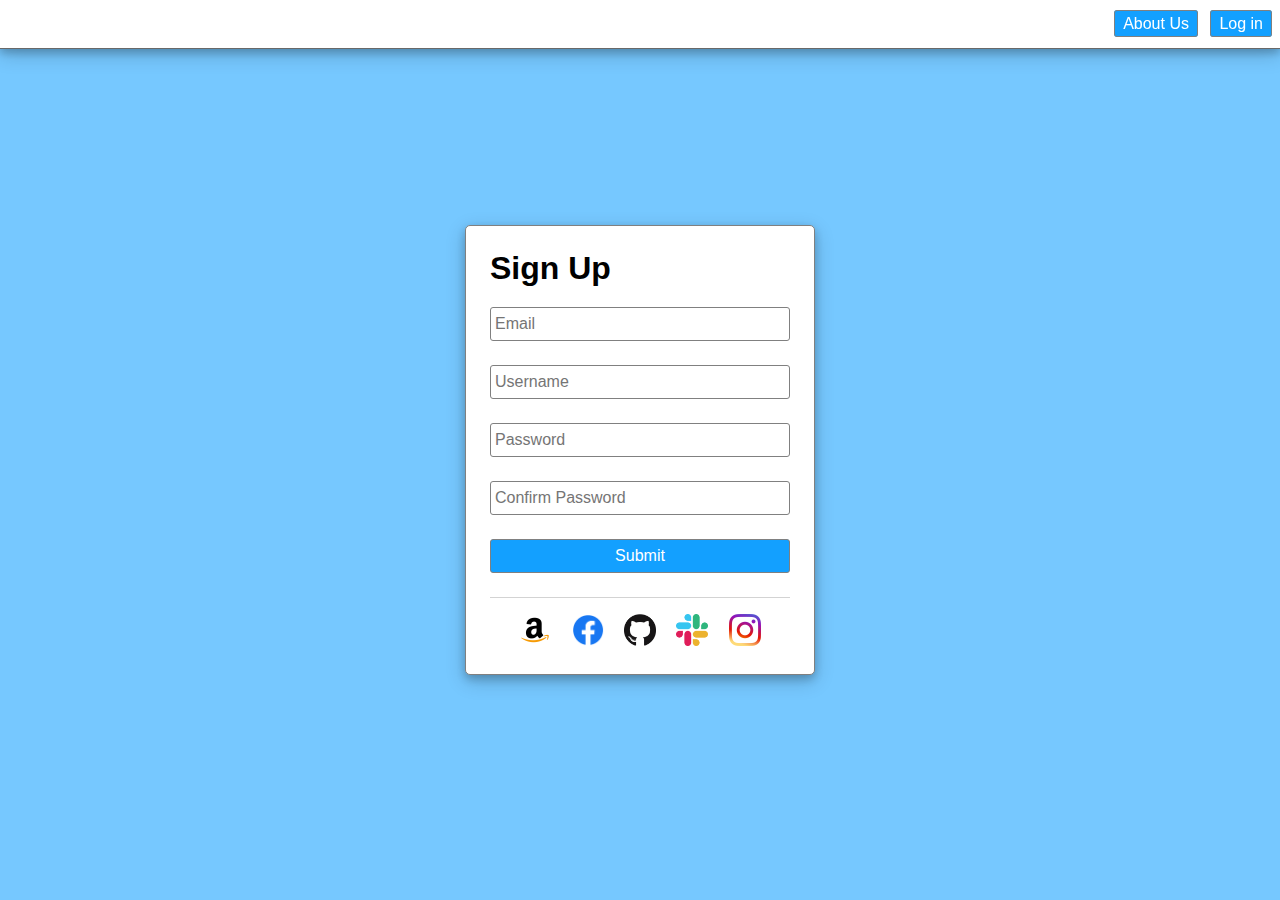
<file: index.html>
<!DOCTYPE html>
<html lang="en">
<head>
  <meta charset="UTF-8">
  <meta http-equiv="X-UA-Compatible" content="IE=edge">
  <meta name="viewport" content="width=device-width, initial-scale=1.0">
  <link rel="stylesheet" href="./main.css" />
  <title>Register Page</title>
</head>
<body>
  <header>
    <a href="#">About Us</a>
    <a href="#">Log in</a>
  </header>
  <div class="container">
    <h1>Sign Up</h1>
    <form>
      <div>
        <input type="email" placeholder="Email" name="email" required />
      </div>
      <div>
        <input type="text" placeholder="Username" name="username" required />
      </div>
      <div>
        <input type="password" placeholder="Password" name="password" required />
      </div>
      <div>
        <input type="password" placeholder="Confirm Password" name="confirmPassword" required />
      </div>
      <div>
        <button type="submit">Submit</button>
      </div>
    </form>
    <footer>
      <img src="./assets/Amazon.png" height="32" width="32" alt="Amazon Icon">
      <img src="./assets/Facebook.png" height="32" width="32" alt="Facebook Icon">
      <img src="./assets/GitHub.png" height="32" width="32" alt="GitHub Icon">
      <img src="./assets/Slack.png" height="32" width="32" alt="Slack Icon">
      <img src="./assets/Instagram.png" height="32" width="32" alt="Instagram Icon">
    </footer>
  </div>
</body>
</html>
</file>
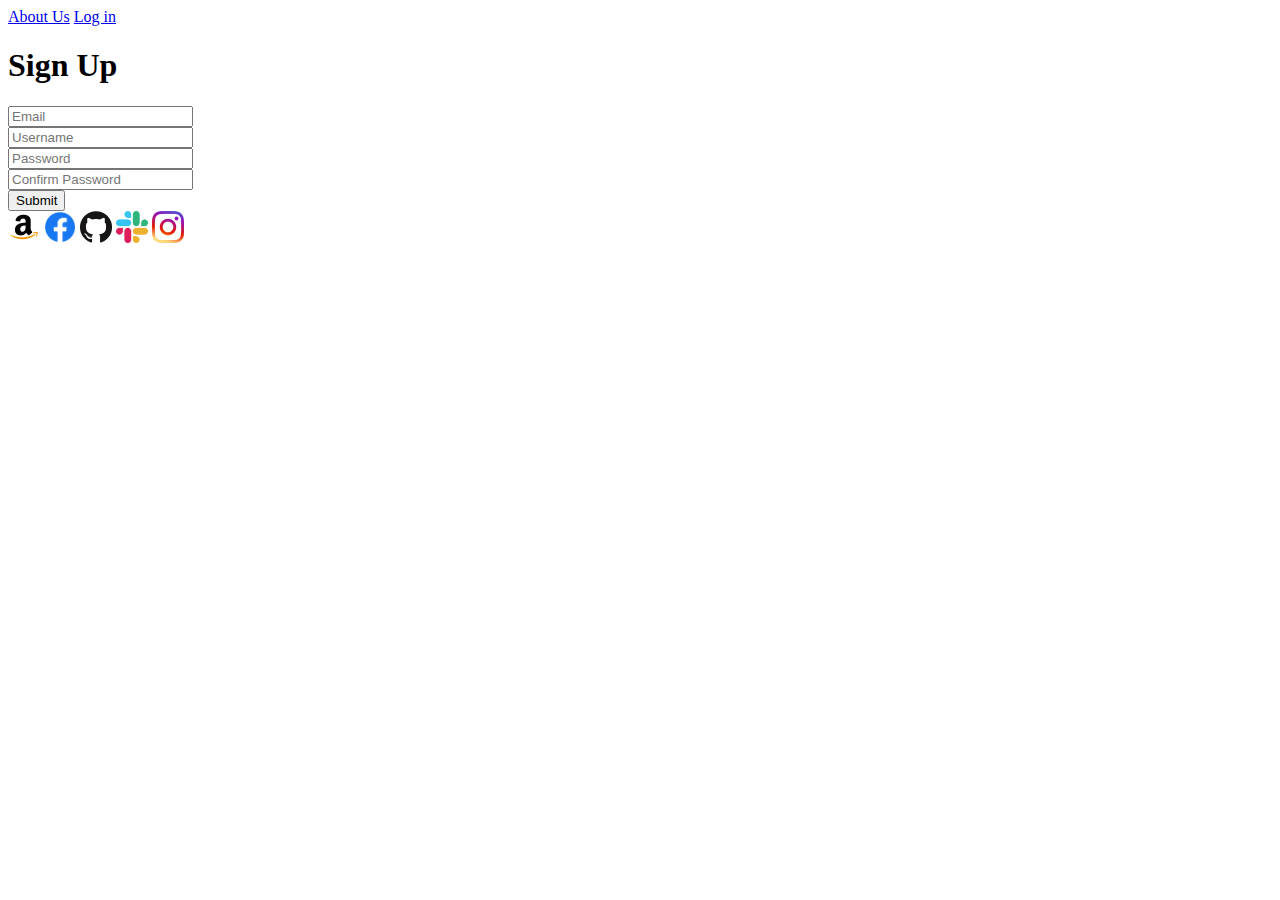
<file: nocss.html>
<!DOCTYPE html>
<html lang="en">
<head>
  <meta charset="UTF-8">
  <meta http-equiv="X-UA-Compatible" content="IE=edge">
  <meta name="viewport" content="width=device-width, initial-scale=1.0">
  <title>Register Page</title>
</head>
<body>
  <header>
    <a href="#">About Us</a>
    <a href="#">Log in</a>
  </header>
  <div>
    <h1>Sign Up</h1>
    <form>
      <div>
        <input type="email" placeholder="Email" name="email" required />
      </div>
      <div>
        <input type="text" placeholder="Username" name="username" required />
      </div>
      <div>
        <input type="password" placeholder="Password" name="password" required />
      </div>
      <div>
        <input type="password" placeholder="Confirm Password" name="confirmPassword" required />
      </div>
      <div>
        <button type="submit">Submit</button>
      </div>
    </form>
    <footer>
      <img src="./assets/Amazon.png" alt="Amazon Icon" height="32" width="32" />
      <img src="./assets/Facebook.png" alt="Facebook Icon" height="32" width="32" />
      <img src="./assets/GitHub.png" alt="GitHub Icon" height="32" width="32" />
      <img src="./assets/Slack.png" alt="Slack Icon" height="32" width="32" />
      <img src="./assets/Instagram.png" alt="Instagram Icon" height="32" width="32" />
    </footer>
  </div>
</body>
</html>
</file>
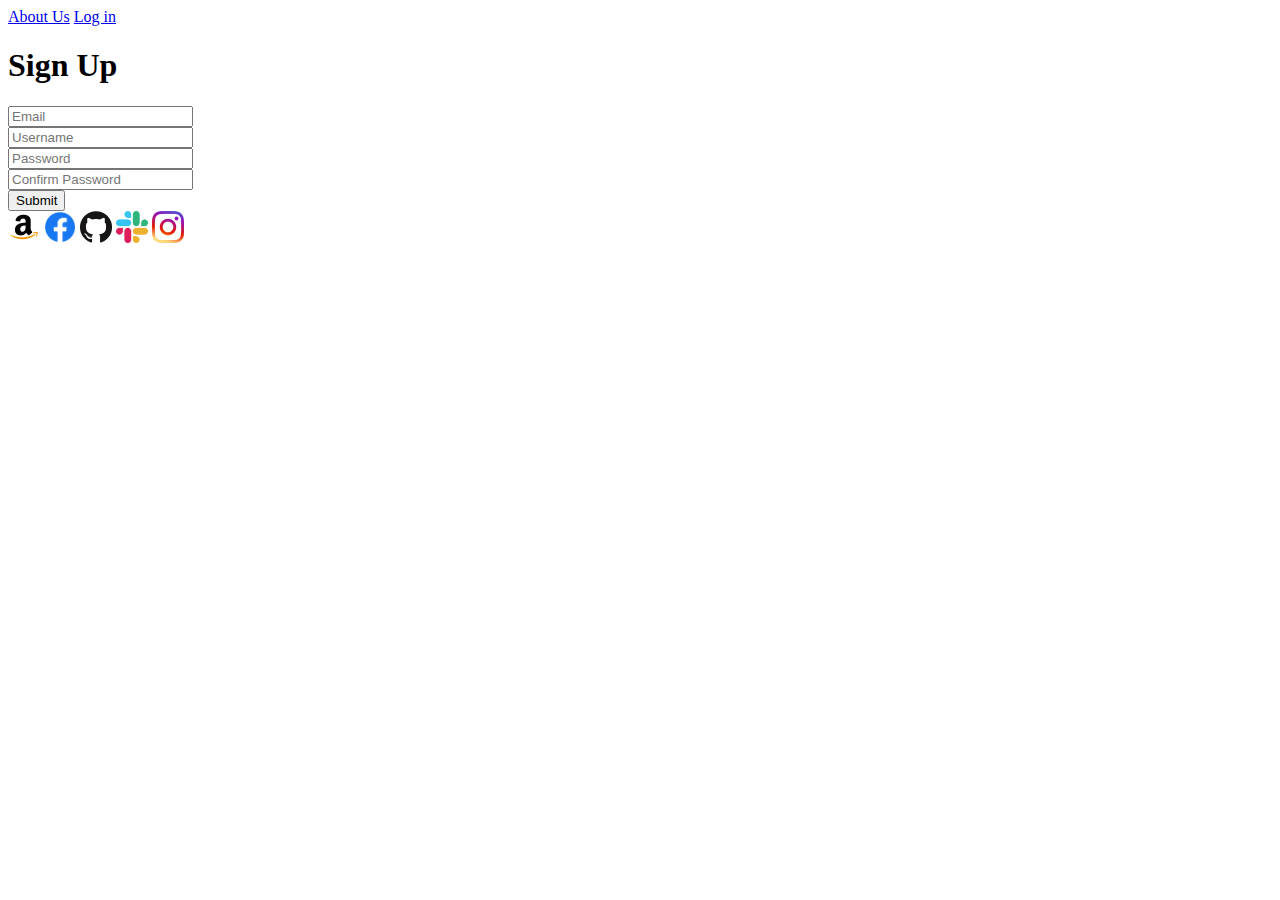
<file: nocssoutlined.html>
<!DOCTYPE html>
<html lang="en">
<head>
  <meta charset="UTF-8">
  <meta http-equiv="X-UA-Compatible" content="IE=edge">
  <meta name="viewport" content="width=device-width, initial-scale=1.0">
  <link rel="stylesheet" href="./outlines.css">
  <title>Register Page</title>
</head>
<body>
  <header class="outline">
    <a class="outline" href="#">About Us</a>
    <a class="outline" href="#">Log in</a>
  </header>
  <div class="outline">
    <h1 class="outline">Sign Up</h1>
    <form class="outline">
      <div>
        <input type="email" placeholder="Email" name="email" required class="outline" />
      </div>
      <div>
        <input type="text" placeholder="Username" name="username" required class="outline" />
      </div>
      <div>
        <input type="password" placeholder="Password" name="password" required class="outline" />
      </div>
      <div>
        <input type="password" placeholder="Confirm Password" name="confirmPassword" required class="outline" />
      </div>
      <div>
        <button class="outline" type="submit">Submit</button>
      </div>
    </form>
    <footer class="outline">
      <img class="outline" src="./assets/Amazon.png" alt="Amazon Icon" height="32" width="32" />
      <img class="outline" src="./assets/Facebook.png" alt="Facebook Icon" height="32" width="32" />
      <img class="outline" src="./assets/GitHub.png" alt="GitHub Icon" height="32" width="32" />
      <img class="outline" src="./assets/Slack.png" alt="Slack Icon" height="32" width="32" />
      <img class="outline" src="./assets/Instagram.png" alt="Instagram Icon" height="32" width="32" />
    </footer>
  </div>
</body>
</html>
</file>
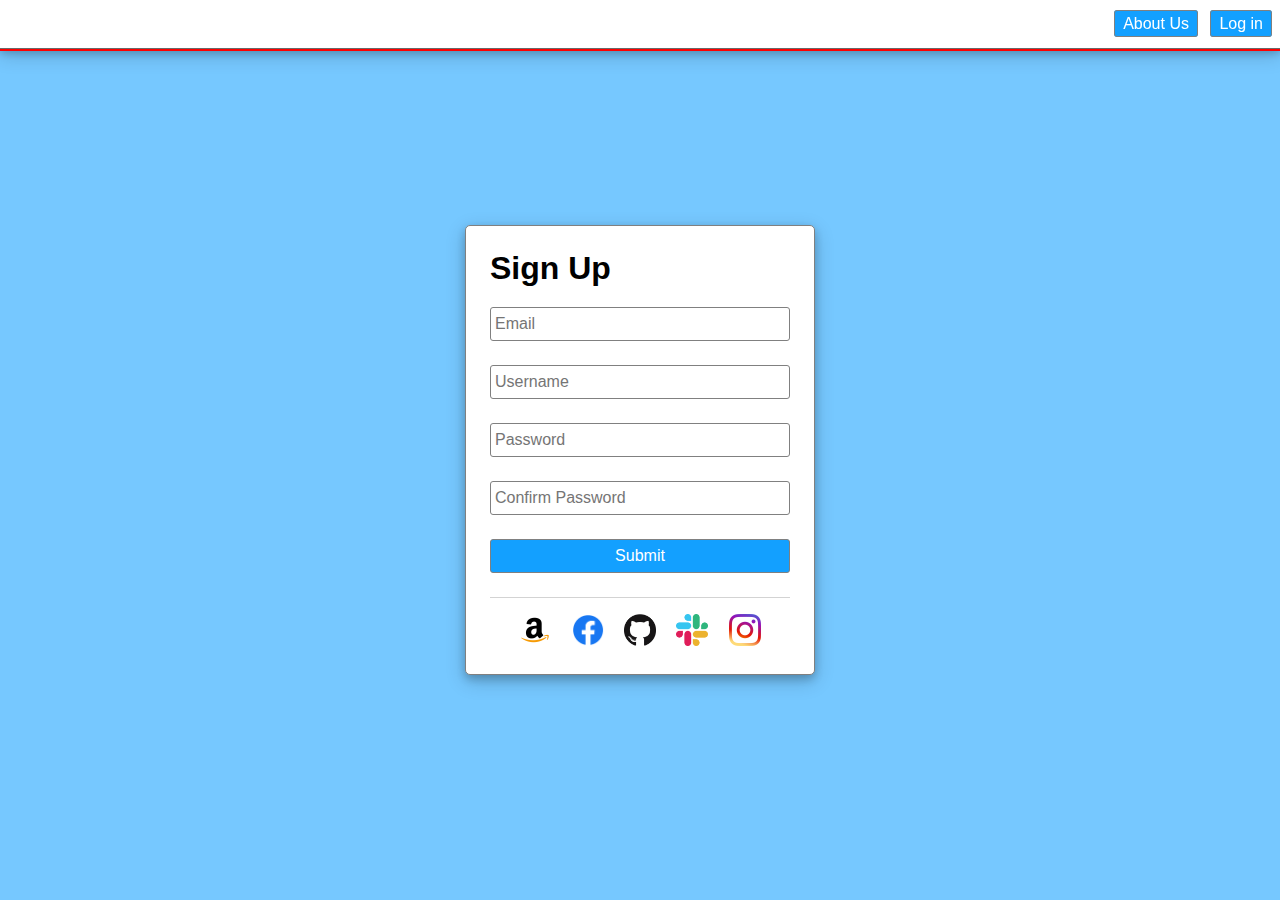
<file: outlines.html>
<!DOCTYPE html>
<html>
<head>
  <title>Document</title>
  <link rel="stylesheet" href="./style.css">
  <link rel="stylesheet" href="./outlines.css">
</head>
<body>
  <header class="outline">
    <a class="outline" href="#">About Us</a>
    <a class="outline" href="#">Log in</a>
  </header>
  <div class="outline">
    <h1 class="outline">Sign Up</h1>
    <form class="outline">
      <div>
        <input placeholder="Email" name="email" type="email" required class="outline" />
      </div>
      <div>
        <input placeholder="Username" name="username" type="text" required class="outline" />
      </div>
      <div>
        <input placeholder="Password" name="password" type="password" required class="outline" />
      </div>
      <div>
        <input placeholder="Confirm Password" name="confirmPassword" type="password" required class="outline" />
      </div>
      <div>
        <button class="outline">Submit</button>
      </div>
    </form>
    <footer class="outline">
      <img class="outline" src="./assets/Amazon.png" height="32" width="32" alt="Amazon Icon">
      <img class="outline" src="./assets/Facebook.png" height="32" width="32" alt="Facebook Icon">
      <img class="outline" src="./assets/GitHub.png" height="32" width="32" alt="GitHub Icon">
      <img class="outline" src="./assets/Slack.png" height="32" width="32" alt="Slack Icon">
      <img class="outline" src="./assets/Instagram.png" height="32" width="32" alt="Instagram Icon">
    </footer>
  </div>
</body>
</html>
</file>
<file: main.css>
body {
  background-color: #76c8ff;
  margin: 0;
  font-family: sans-serif;
  display: flex;
  height: 100vh;
}

header {
  background-color: white;
  text-align: right;
  padding: .75rem 0;
  border-bottom: solid 1px dimgrey;
  box-shadow:
    0 4px 8px 0 rgba(0, 0, 0, 0.2),
    0 6px 20px 0 rgba(0, 0, 0, 0.19);
  position: fixed;
  top: 0;
  left: 0;
  width: 100vw;
}

header a {
  color: white;
  background-color: #13a0ff;
  border: solid 1px gray;
  border-radius: 3px;
  padding: .25rem .5rem;
  margin-right: .5rem;
  /* line-height adjusts the amount of space taken up for the font */
  line-height: 1.5rem;
  /* This removes the underline from the a tag */
  text-decoration: none;
}

header a:hover, form button:hover {
  background-color: #1084d1;
  cursor: pointer;
}

.container {
  margin: auto;
  padding: 1.5rem;
  background-color: white;
  border: solid 1px gray;
  border-radius: 5px;
  box-shadow:
    0 4px 8px 0 rgba(0, 0, 0, 0.2),
    0 6px 20px 0 rgba(0, 0, 0, 0.19);
}

.container > h1 {
  margin: 0 0 .5rem;
}

form input, form button {
  width: 100%;
  min-width: 300px;
  /*
    Our inputs and forms have different default sizes.
    By changing the box-sizing, we can fix this.
  */
  box-sizing: border-box;
  margin: .75rem 0;
  padding: .25rem;
  line-height: 1.5rem;
  font-size: 1em;
  border: solid 1px gray;
  border-radius: 3px;
}

form button {
  color: white;
  background-color: #13a0ff;
}

footer {
  margin-top: .75rem;
  border-top: solid 1px lightgray;
  padding-top: 1rem;
  text-align: center;
}

footer img {
  margin: 0 .5rem;
}

footer img:hover {
  cursor: pointer;
}
</file>
<file: outlines.css>
.outline:hover {
    outline: solid red 2px;
}

.outline .outline:hover {
    outline: solid goldenrod 2px;
}

.outline .outline .outline:hover {
    outline: solid blue 2px;
}
</file>
<file: style.css>
body {
    margin: 0;
    background-color: #76c8ff;
    height: 100vh;
    display: flex;
    font-family: sans-serif;
}

header {
    position: fixed;
    top: 0;
    left: 0;
    width: 100vw;
    text-align: right;
    background-color: white;
    border-bottom: solid 1px dimgrey;
    padding: .75rem 0;
    box-shadow: 
        0 4px 8px 0 rgba(0, 0, 0, 0.2),
        0 6px 20px 0 rgba(0, 0, 0, 0.19);
}

header a {
    line-height: 1.5rem;
    font-size: 1em;
    margin-right: .5rem;
    text-decoration: none;
}

header a, button {
    color: white;
    background-color: #13a0ff;
    border: solid 1px gray;
    padding: .25rem .5rem;
    border-radius: 3px;
}

button:hover {
    background-color: #1084d1;
    cursor: pointer;
}

body > div {
    background-color: white;
    width: fit-content;
    padding: 1.5rem;
    margin: auto;
    border: solid 1px gray;
    border-radius: 5px;
    box-shadow: 0 4px 8px 0 rgba(0, 0, 0, 0.2), 0 6px 20px 0 rgba(0, 0, 0, 0.19);
}

h1 {
    margin: 0 0 .5rem;
}

form button, form input {
    width: 100%;
    min-width: 300px;
    box-sizing: border-box; /* fixes width differences */
    padding: .25rem;
    margin: .75rem 0;
    line-height: 1.5rem;
    font-size: 1em;
    border: solid 1px gray;
    border-radius: 3px;
}

footer {
    margin-top: .75rem;
    border-top: solid 1px lightgray;
    padding-top: 1rem;
    text-align: center;
}

footer img {
    margin: 0 .5rem
}

footer img:hover {
    cursor: pointer;
}
</file>
